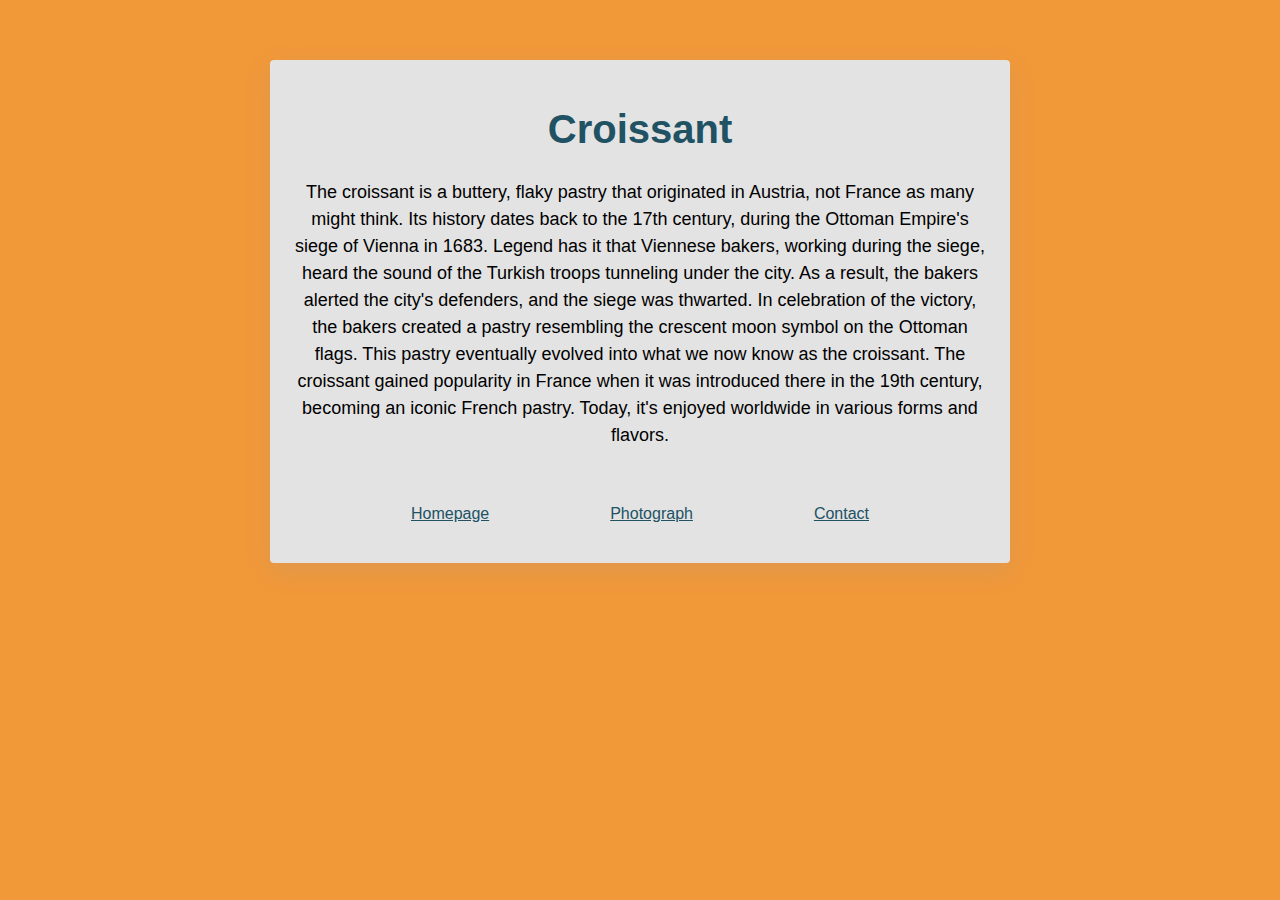
<file: index.html>
<!DOCTYPE html>
<html lang="en">
  <head>
    <meta charset="UTF-8" />
    <meta name="viewport" content="width=device-width, initial-scale=1.0" />
    <meta
      name="description"
      content="This is a website dedicated to the appreciation of the humble croissant."
    />
    <link rel="stylesheet" href="/src/styles.css" />
    <script
      async
      src="https://www.googletagmanager.com/gtag/js?id=G-DSLWDB4HSX"
    ></script>
    <script>
      window.dataLayer = window.dataLayer || [];
      function gtag() {
        dataLayer.push(arguments);
      }
      gtag("js", new Date());

      gtag("config", "G-DSLWDB4HSX");
    </script>
    <title>Croissant Appreciation Home Page | Sophie Davies</title>
  </head>
  <body>
    <div class="container">
      <h1>Croissant</h1>
      <p>
        The croissant is a buttery, flaky pastry that originated in Austria, not
        France as many might think. Its history dates back to the 17th century,
        during the Ottoman Empire's siege of Vienna in 1683. Legend has it that
        Viennese bakers, working during the siege, heard the sound of the
        Turkish troops tunneling under the city. As a result, the bakers alerted
        the city's defenders, and the siege was thwarted. In celebration of the
        victory, the bakers created a pastry resembling the crescent moon symbol
        on the Ottoman flags. This pastry eventually evolved into what we now
        know as the croissant. The croissant gained popularity in France when it
        was introduced there in the 19th century, becoming an iconic French
        pastry. Today, it's enjoyed worldwide in various forms and flavors.
      </p>
      <br />
      <footer>
        <a href="/" title="Home">Homepage</a>
        <a href="/photo.html" title="Croissant photo">Photograph</a>
        <a href="/contact.html" title="Contact">Contact</a>
      </footer>
    </div>
  </body>
</html>
</file>
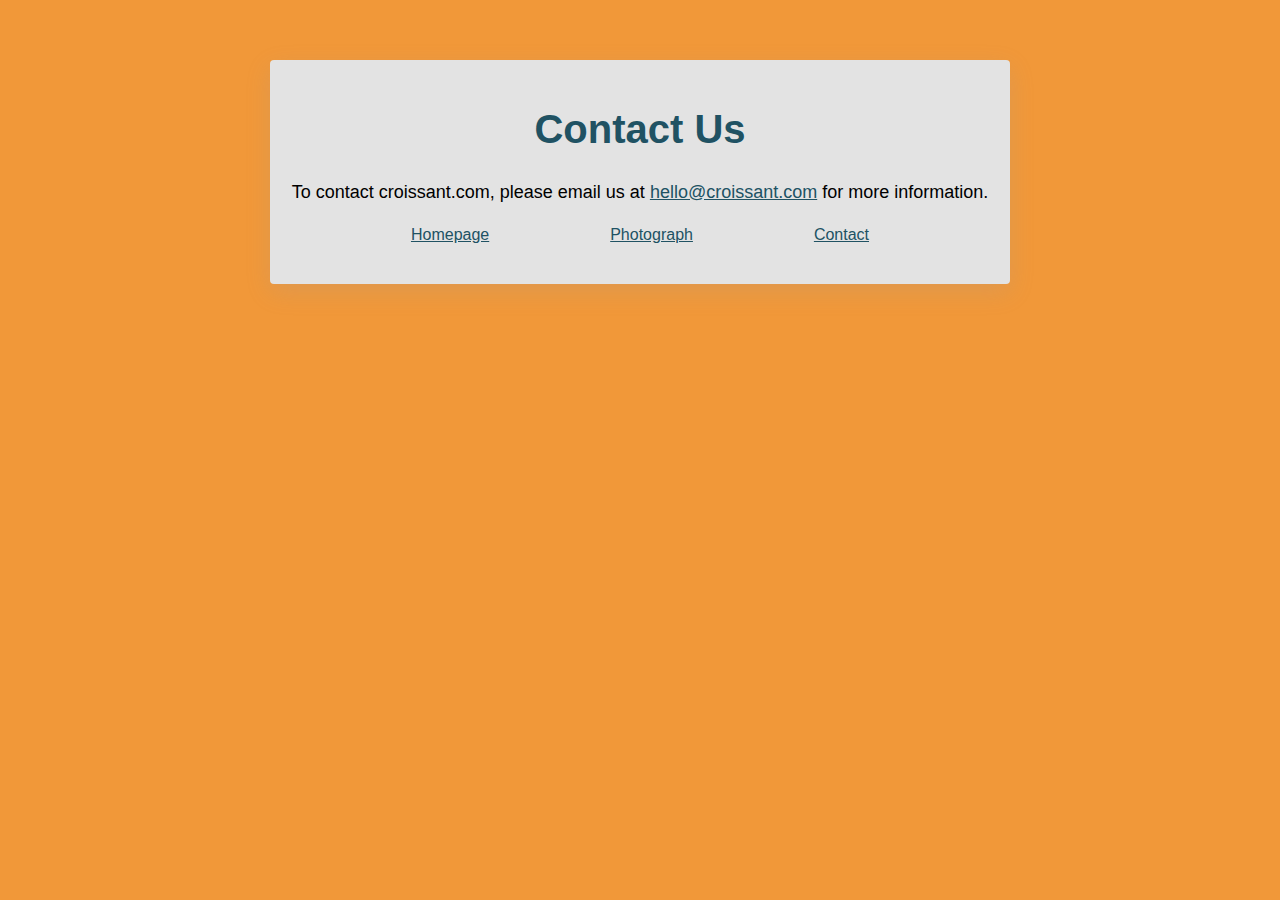
<file: contact.html>
<!DOCTYPE html>
<html lang="en">
  <head>
    <meta charset="UTF-8" />
    <meta name="viewport" content="width=device-width, initial-scale=1.0" />
    <link rel="stylesheet" href="/src/styles.css" />
    <meta
      name="description"
      content="This is a website dedicated to the appreciation of the humble croissant."
    />
    <script
      async
      src="https://www.googletagmanager.com/gtag/js?id=G-DSLWDB4HSX"
    ></script>
    <script>
      window.dataLayer = window.dataLayer || [];
      function gtag() {
        dataLayer.push(arguments);
      }
      gtag("js", new Date());

      gtag("config", "G-DSLWDB4HSX");
    </script>
    <title>Croissant Appreciation Contact Page | Sophie Davies</title>
  </head>
  <body>
    <div class="container">
      <h1>Contact Us</h1>
      <p>
        To contact croissant.com, please email us at
        <a href="mailto:hello@croissant.com">hello@croissant.com</a> for more
        information.
      </p>
      <footer>
        <a href="/" title="Croissant appreciation homepage">Homepage</a>
        <a href="/photo.html" title="Croissant photo page">Photograph</a>
        <a href="/contact.html" title="Croissant contact page">Contact</a>
      </footer>
    </div>
  </body>
</html>
</file>
<file: src/styles.css>
body {
  background: #f19839;
  font-family: "Gill Sans", "Gill Sans MT", Calibri, "Trebuchet MS", sans-serif;
}
.container {
  background: #e3e3e3;
  max-width: 700px;
  border-radius: 4px;
  padding: 20px;
  margin: 60px auto;
  box-shadow: rgba(149, 157, 165, 0.2) 0px 8px 24px;
}
h1 {
  text-align: center;
  font-size: 40px;
  color: #205263;
}
p {
  line-height: 1.5;
  font-size: 18px;
  text-align: center;
}
footer {
  display: flex;
  justify-content: space-evenly;
  margin: 20px auto;
}
a {
  color: #205263;
}
a:visited {
  color: #205263;
}
img {
  max-width: 100%;
  border-radius: 4px;
}
</file>
